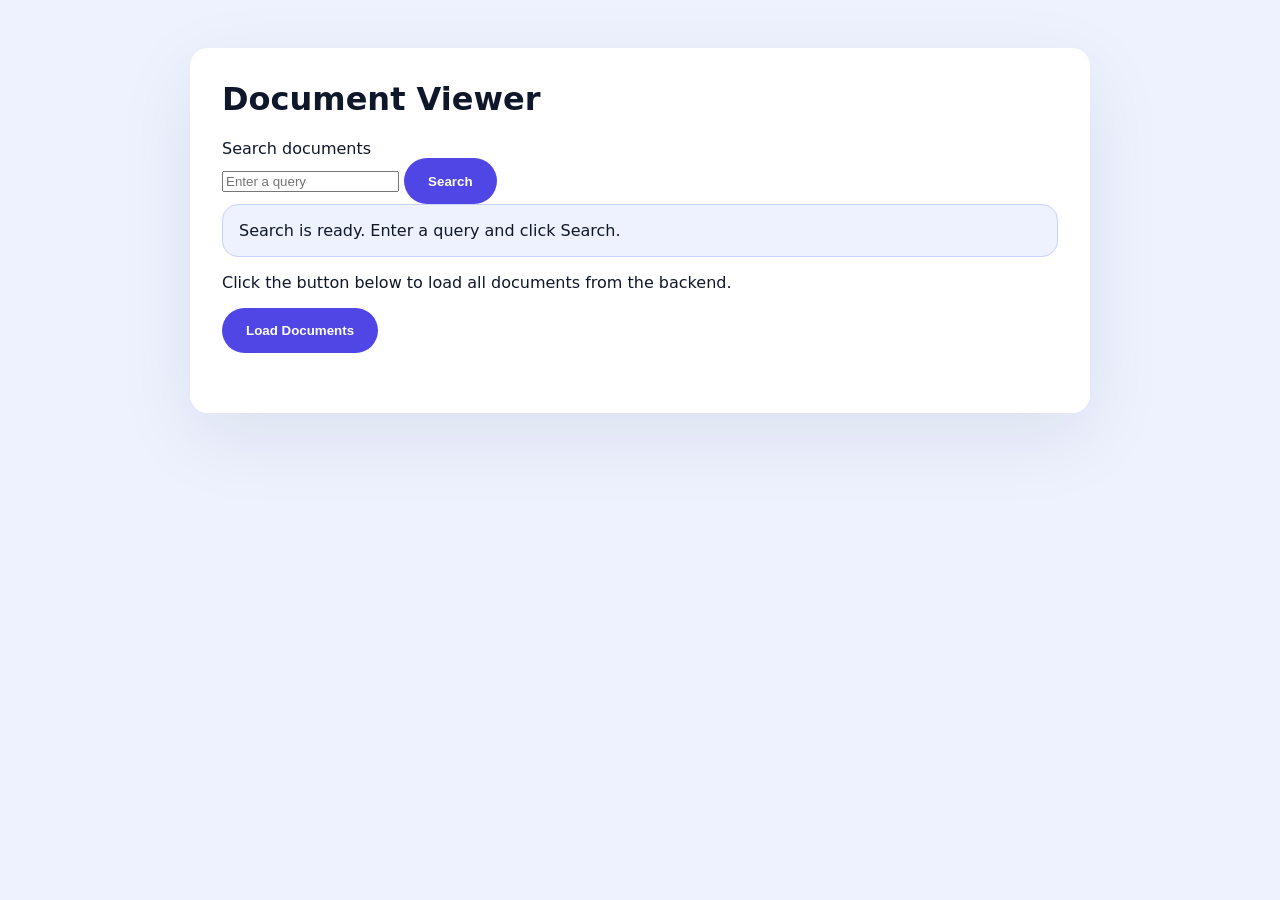
<file: static/index.html>
<!DOCTYPE html>
<html lang="en">
  <head>
    <meta charset="UTF-8" />
    <meta name="viewport" content="width=device-width, initial-scale=1.0" />
    <title>Document Viewer</title>
    <link rel="stylesheet" href="/static/style.css" />
  </head>
  <body>
    <main>
      <h1>Document Viewer</h1>
      <section class="search-section">
        <label for="query-input">Search documents</label>
        <div class="search-row">
          <input id="query-input" type="text" placeholder="Enter a query" />
          <button id="search-button" type="button">Search</button>
        </div>
        <div id="search-results-container">
          <p class="message">Search is ready. Enter a query and click Search.</p>
        </div>
      </section>
      <p>Click the button below to load all documents from the backend.</p>
      <button id="load-documents">Load Documents</button>
      <div id="documents-container"></div>
    </main>
    <script src="/static/script.js?cachebust=2" defer></script>
  </body>
</html>
</file>
<file: static/style.css>
* {
  box-sizing: border-box;
}

body {
  margin: 0;
  font-family: system-ui, -apple-system, BlinkMacSystemFont, "Segoe UI", sans-serif;
  background: #eef2ff;
  color: #0f172a;
}

main {
  max-width: 900px;
  margin: 3rem auto;
  padding: 2rem;
  background: white;
  border-radius: 18px;
  box-shadow: 0 24px 80px rgba(15, 23, 42, 0.08);
}

h1 {
  margin-top: 0;
}

button {
  appearance: none;
  border: none;
  padding: 0.95rem 1.5rem;
  border-radius: 999px;
  background: #4f46e5;
  color: white;
  font-weight: 600;
  cursor: pointer;
}

button:hover {
  background: #4338ca;
}

#documents-container {
  margin-top: 1.75rem;
}

.document-list {
  list-style: none;
  margin: 0;
  padding: 0;
  display: grid;
  gap: 1rem;
}

.document-item {
  padding: 1.25rem;
  border-radius: 1rem;
  background: #f8fafc;
  border: 1px solid #e2e8f0;
}

.document-id {
  font-weight: 700;
  margin-bottom: 0.5rem;
}

.document-text {
  line-height: 1.7;
}

.message,
.error {
  margin: 0;
  padding: 1rem;
  border-radius: 1rem;
}

.message {
  background: #eef2ff;
  border: 1px solid #c7d2fe;
}

.error {
  background: #fef2f2;
  border: 1px solid #fecaca;
  color: #991b1b;
}
</file>
